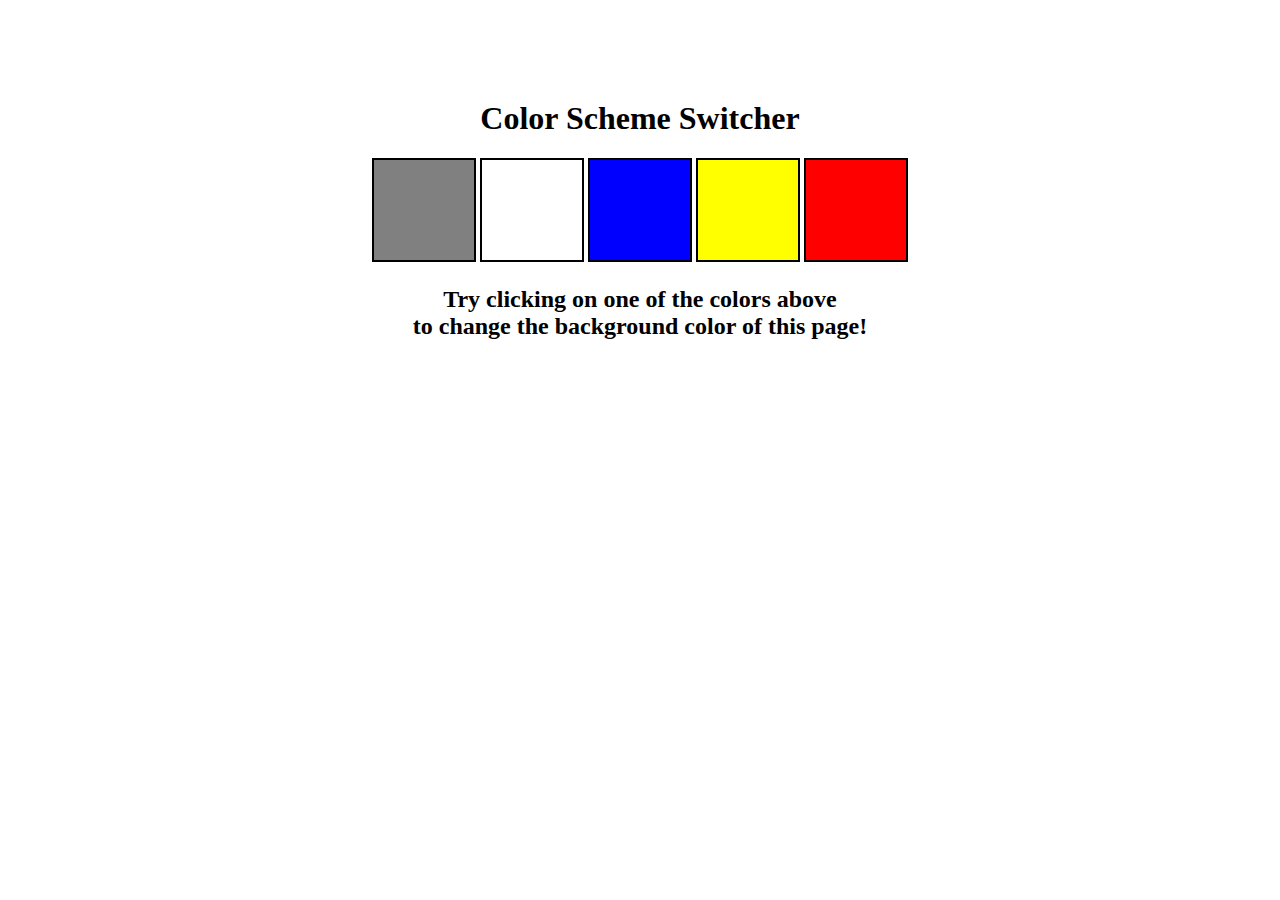
<file: Project_1/index.html>
<!DOCTYPE html>
<html lang="en">

<head>
    <meta charset="UTF-8" />
    <meta name="viewport" content="width=device-width, initial-scale=1.0" />
    <meta http-equiv="X-UA-Compatible" content="ie=edge" />
    <link rel="stylesheet" href="style.css" />

    <title>JavaScript Background Color Switcher</title>
</head>

<body>


    <div class="canvas">

        <h1>Color Scheme Switcher</h1>
        <span class="button" id="grey"></span>
        <span class="button" id="white"></span>
        <span class="button" id="blue"></span>
        <span class="button" id="yellow"></span>
        <span class="button" id="red"></span>
        <h2>
            Try clicking on one of the colors above
            <span>to change the background color of this page!</span>
        </h2>
    </div>
    <script src="index.js"></script>
</body>

</html>
</file>
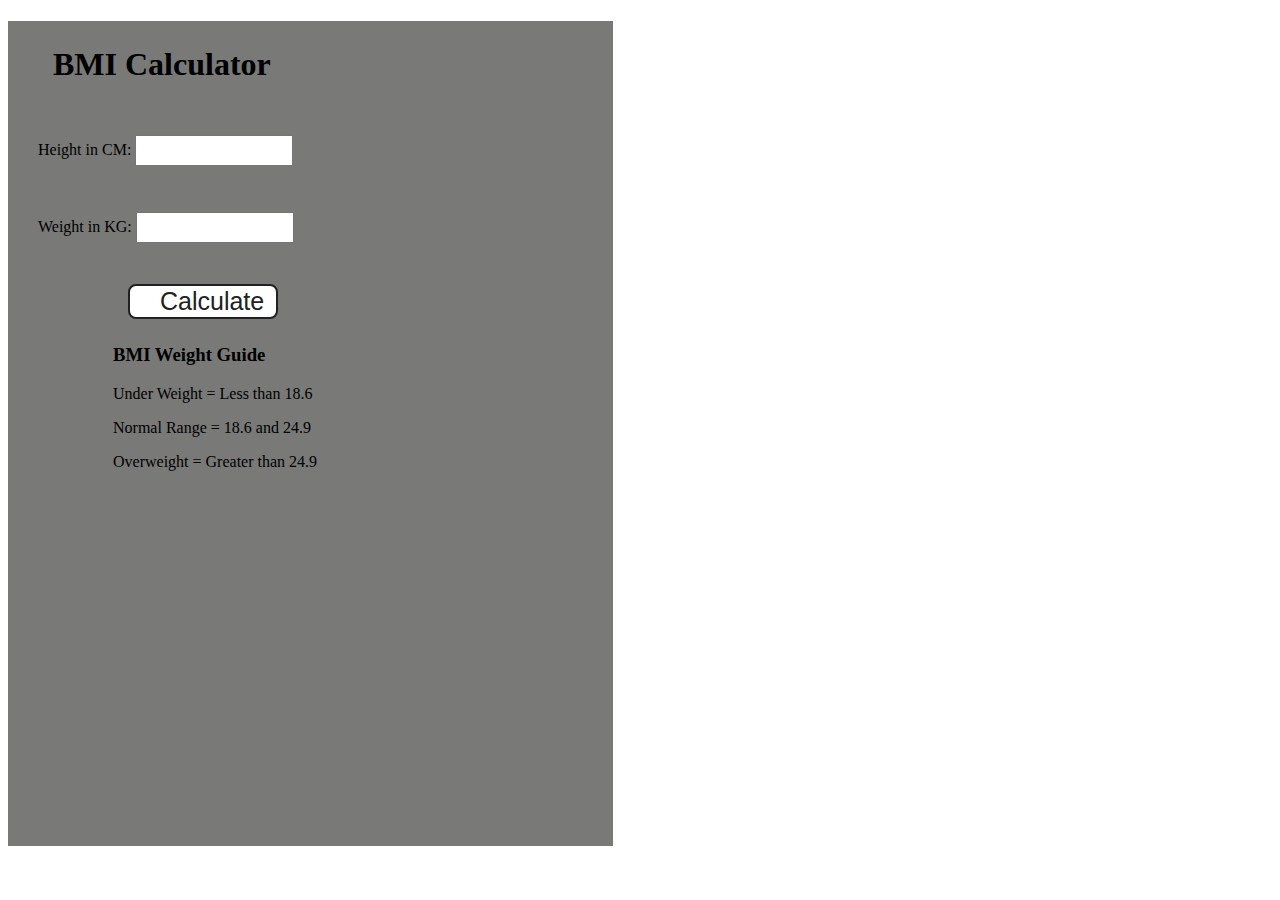
<file: Project_2/index.html>
<!DOCTYPE html>
<html lang="en">

<head>
    <meta charset="UTF-8" />
    <meta name="viewport" content="width=device-width, initial-scale=1.0" />
    <meta http-equiv="X-UA-Compatible" content="ie=edge" />
    <link rel="stylesheet" href="style.css" />
    <title>BMI Calculator</title>
</head>

<body>

    <div class="container">
        <h1>BMI Calculator</h1>
        <form>
            <p><label>Height in CM: </label><input type="text" id="height" /></p>
            <p><label>Weight in KG: </label><input type="text" id="weight" /></p>
            <button>Calculate</button>
            <div id="results"></div>
            <div id="weight-guide">
                <h3>BMI Weight Guide</h3>
                <p>Under Weight = Less than 18.6</p>
                <p>Normal Range = 18.6 and 24.9</p>
                <p>Overweight = Greater than 24.9</p>
            </div>
        </form>
    </div>
</body>
<script src="script.js"></script>

</html>
</file>
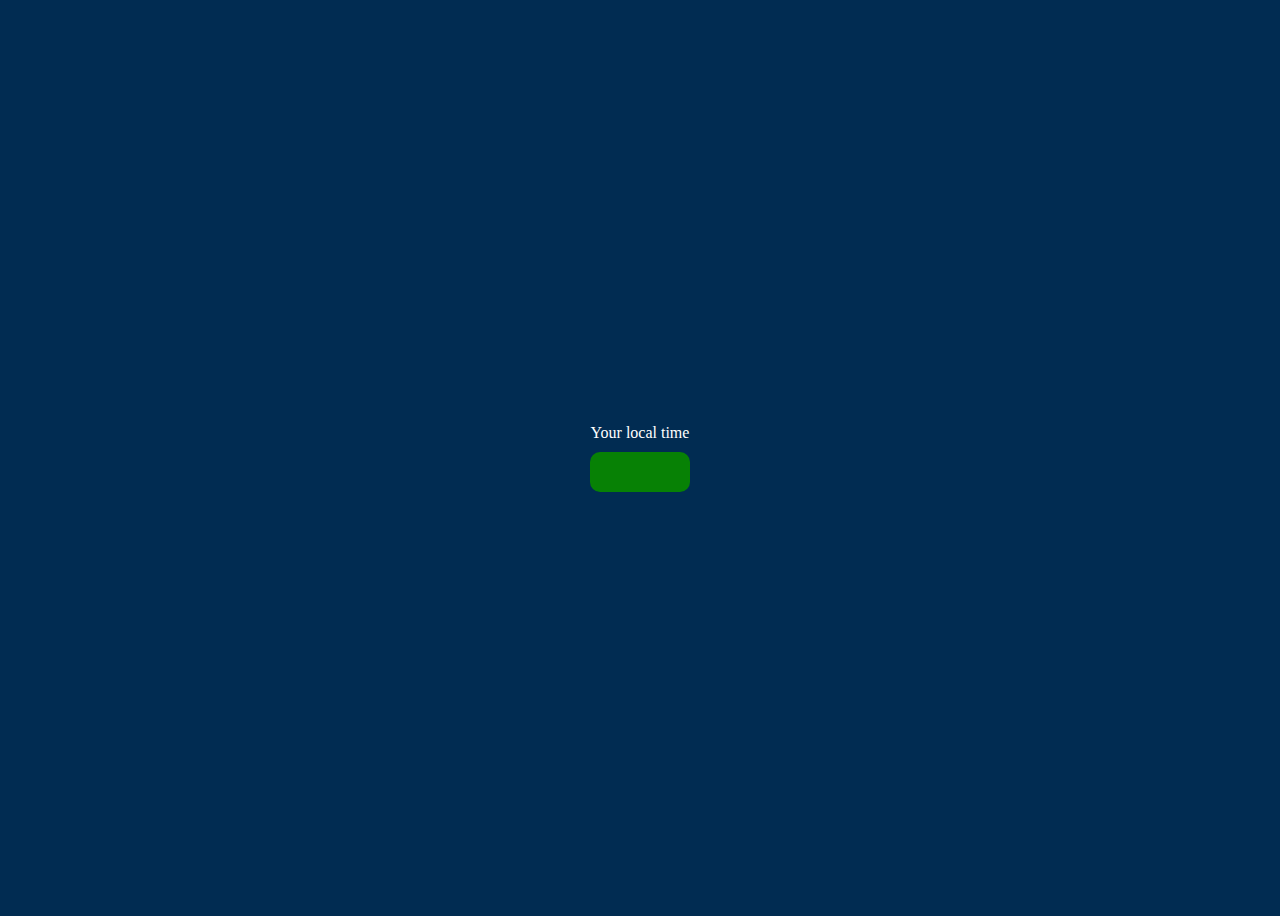
<file: Project_3/index.html>
<!DOCTYPE html>
<html lang="en">

<head>
    <meta charset="UTF-8" />
    <meta name="viewport" content="width=device-width, initial-scale=1.0" />
    <meta http-equiv="X-UA-Compatible" content="ie=edge" />
    <!-- <link rel="stylesheet" type="text/css" href="style.css" /> -->
    <title>Your Local Time</title>
    <style>
        body {
            background-color: #012c52;
            color: #fff;
        }

        .center {
            display: flex;
            height: 100vh;
            justify-content: center;
            align-items: center;
            flex-direction: column;
        }

        #clock {
            font-size: 40px;
            background-color: rgb(7, 129, 5);
            padding: 20px 50px;
            margin-top: 10px;
            border-radius: 10px;
        }
    </style>
</head>

<body>

    <div class="center">
        <div id="banner"><span>Your local time</span></div>
        <div id="clock"></div>
    </div>
    <script src="script.js"></script>
</body>

</html>
</file>
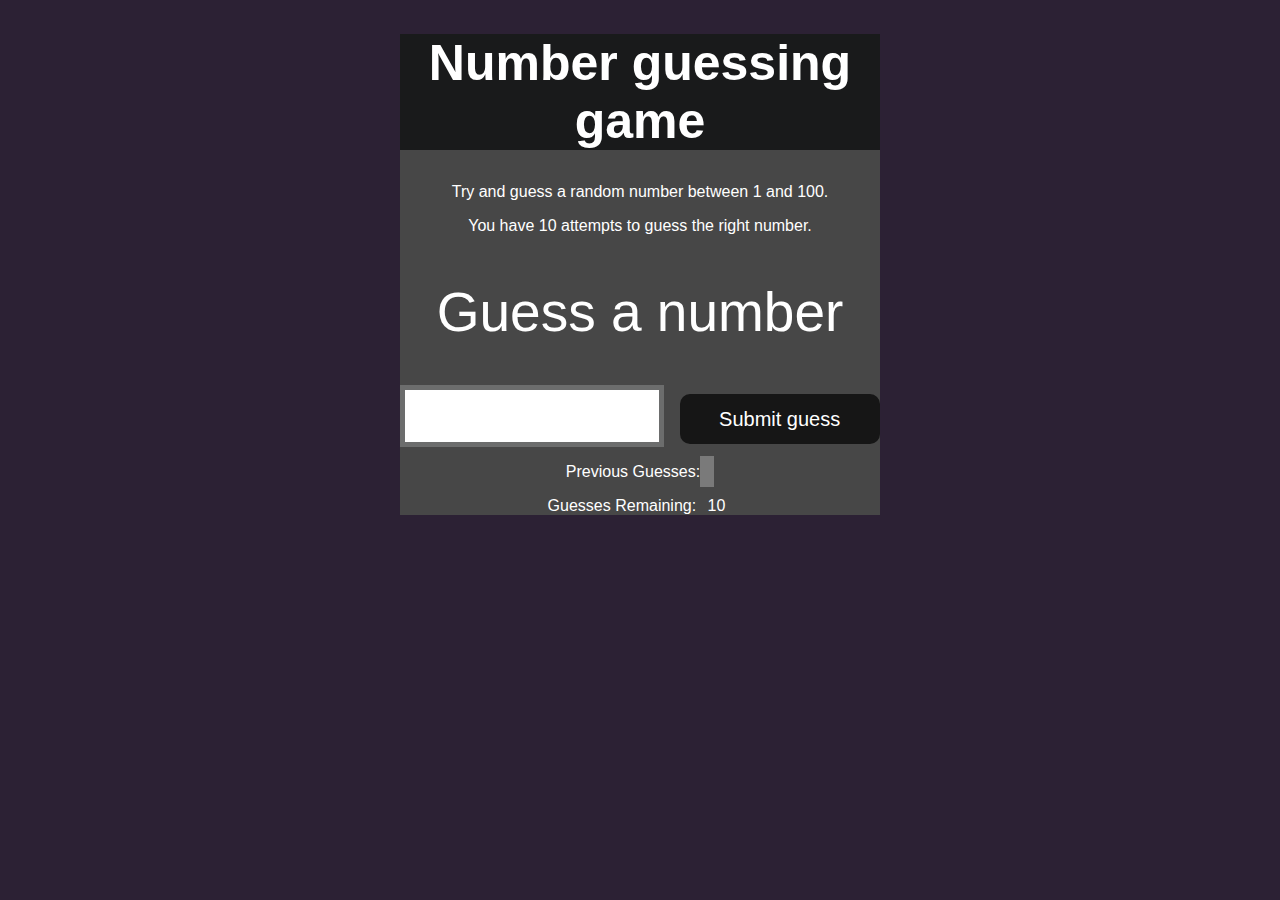
<file: Project_4/index.html>
<!DOCTYPE html>
<html lang="en">

<head>
    <meta charset="UTF-8">
    <meta name="viewport" content="width=device-width, initial-scale=1.0">
    <meta http-equiv="X-UA-Compatible" content="ie=edge">
    <title>Number Guessing Game</title>
    <link rel="stylesheet" href="style.css">
    <!-- <link rel="stylesheet" href="styles.css"> -->
</head>

<body>

    <div id="wrapper">
        <h1>Number guessing game</h1>
        <p>Try and guess a random number between 1 and 100.</p>
        <p>You have 10 attempts to guess the right number.</p>
        </br>
        <form class="form">
            <label2 for="guessField" id="guess">Guess a number</label>
                <input type="text" id="guessField"  class="guessField">
                <input type="submit" id="subt" value="Submit guess" class="guessSubmit">
        </form>

        <div class="resultParas">
            <p>Previous Guesses: <span class="guesses"></span></p>
            <p>Guesses Remaining: <span class="lastResult">10</span></p>
            <p class="lowOrHi"></p>
        </div>
    </div>
    <script src="script.js"></script>
</body>

</html>
</file>
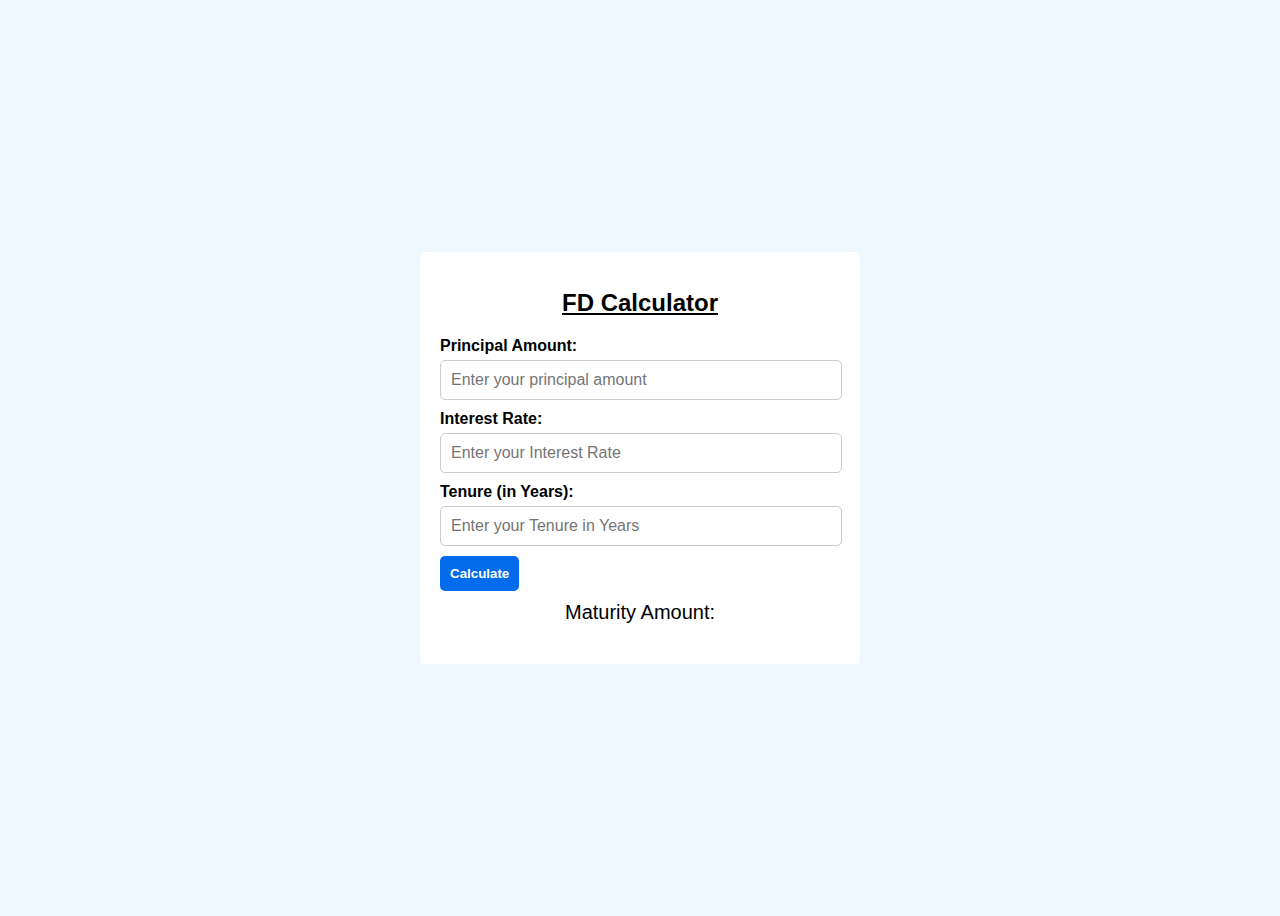
<file: Project_5/index.html>
<!DOCTYPE html>
<html lang="en">

<head>
    <meta charset="UTF-8">
    <meta name="viewport" content="width=device-width, initial-scale=1.0">
    <title>FD Calculator</title>
    <link rel="stylesheet" href="style.css">
</head>


<body>


    <div class="container">
        <h1>FD Calculator</h1>

        <div class="form-group">
            <label for="principal">Principal Amount:</label>
            <input type="number" id="principal" placeholder="Enter your principal amount">
        </div>

        <div class="form-group">
            <label for="interestRate">Interest Rate:</label>
            <input type="number" id="interestRate" placeholder="Enter your Interest Rate">
        </div>

        <div class="form-group">
            <label for="tenure">Tenure (in Years):</label>
            <input type="number" id="tenure" placeholder="Enter your Tenure in Years">
        </div>

        <button id="calculateBtn" class="cal-btn">Calculate</button>

        <p id="result" class="result">Maturity Amount: <span id="maturityAmount"></span></p>
    </div>



</body>

<script src=" script.js"></script>

</html>
</file>
<file: Project_1/style.css>
html {
    margin: 0;
  }
  
  span {
    display: block;
  }
  .canvas {
    margin: 100px auto 100px;
    width: 80%;
    text-align: center;
  }
  
  .button {
    width: 100px;
    height: 100px;
    border: solid black 2px;
    display: inline-block;
  }
  
  #grey {
    background: grey;
  }
  
  #white {
    background: white;
  }
  #blue {
    background: blue;
  }
  #yellow {
    background: yellow;
  }
  #red {
    background: red;
  }
</file>
<file: Project_2/style.css>
.container {
    width: 575px;
    height: 825px;
  
    background-color: #797978;
    padding-left: 30px;
  }
  #height,
  #weight {
    width: 150px;
    height: 25px;
    margin-top: 30px;
  }
  
  #weight-guide {
    margin-left: 75px;
    margin-top: 25px;
  }
  
  #results {
    font-size: 35px;
    margin-left: 90px;
    margin-top: 20px;
    color: rgb(241, 241, 241);
  }
  
  button {
    width: 150px;
    height: 35px;
    margin-left: 90px;
    margin-top: 25px;
    background-color: #fff;
    padding: 1px 30px;
    border-radius: 8px;
    color: #212121;
    text-decoration: none;
    border: 2px solid #212121;
  
    font-size: 25px;
  }
  
  h1 {
    padding-left: 15px;
    padding-top: 25px;
    
  }
</file>
<file: Project_4/style.css>
html {
  font-family: sans-serif;
}

body {
  width: 300px;
  max-width: 750px;
  min-width: 480px;
  margin: 0 auto;
  background-color: #2c2134;
}

.lastResult {
  color: white;
  padding: 7px;
}

.guesses {
  color: white;
  padding: 7px;
}

button {
  background-color: #141414;
  color: #fff;
  width: 250px;
  height: 50px;
  border-radius: 25px;
  font-size: 30px;
  border-style: none;
  margin-top: 30px;
  /* margin-left: 50px; */
}

#subt {
  background-color: #161616;
  color: #ffffff;
  width: 200px;
  height: 50px;
  border-radius: 10px;
  font-size: 20px;
  border-style: none;
  margin-top: 50px;
  /* margin-left: 75px; */
}

#guessField {
  color: #000;
  width: 250px;
  height:50px;
  font-size: 30px;
  border-style:dashed;
  margin-top: 25px;

  /* margin-left: 50px; */
  border: 5px solid #6c6d6d;
  text-align: center;
}

#guess {
  font-size: 55px;
  /* margin-left: 90px; */
  margin-top: 120px;
  color: #fff;
}

.guesses {
  background-color: #7a7a7a;
}

#wrapper {
box-sizing: border-box;
text-align: center;
width: 100%;
height: 100%;
background-color: #474747;
color: #fff;
font-size: 25px;

}

h1 {
  background-color: #191a1b;

  color: #fff;
  text-align: center;
}

p {
  font-size: 16px;
  text-align: center;
}
</file>
<file: Project_5/style.css>
body {
  font-family: Arial, Helvetica, sans-serif;
  background-color: aliceblue;
  display: flex;
  align-items: center;
  justify-content: center;
  height: 100vh;
}

.container {
  background-color: #ffff;
  border-radius: 5px;
  padding: 20px;
  box-shadow: 0px 0px 2px rgba(198, 193, 193, 0.1);
  max-width: 400px;
  width: 100%;
}

.container:hover {
  box-shadow: 5px 5px 10px rgba(18, 0, 0, 0.1);
}

h1 {
  font-size: 24px;
  text-align: center;
  text-decoration: underline;
  margin-bottom: 20px;
}

.form-group {
  margin-bottom: 10px;
}

.form-group label {
  display: block;
  font-weight: bold;
  margin-bottom: 5px;
}

.form-group input {
  width: 95%;
  padding: 10px;
  font-size: 16px;
  border: 1px solid #ccc;
  border-radius: 5px;
}

.result {
  font-size: 20px;
  text-align: center;
  margin-top: 10px;
}

.cal-btn {
  padding: 10px 10px;
  background: rgb(2, 108, 237);
  color: white;
  border-radius: 5px;
  border: none;
  font-weight: bold;
  cursor: pointer;
}

.cal-btn:hover {
  background: blue;
  color: white;
}
</file>
